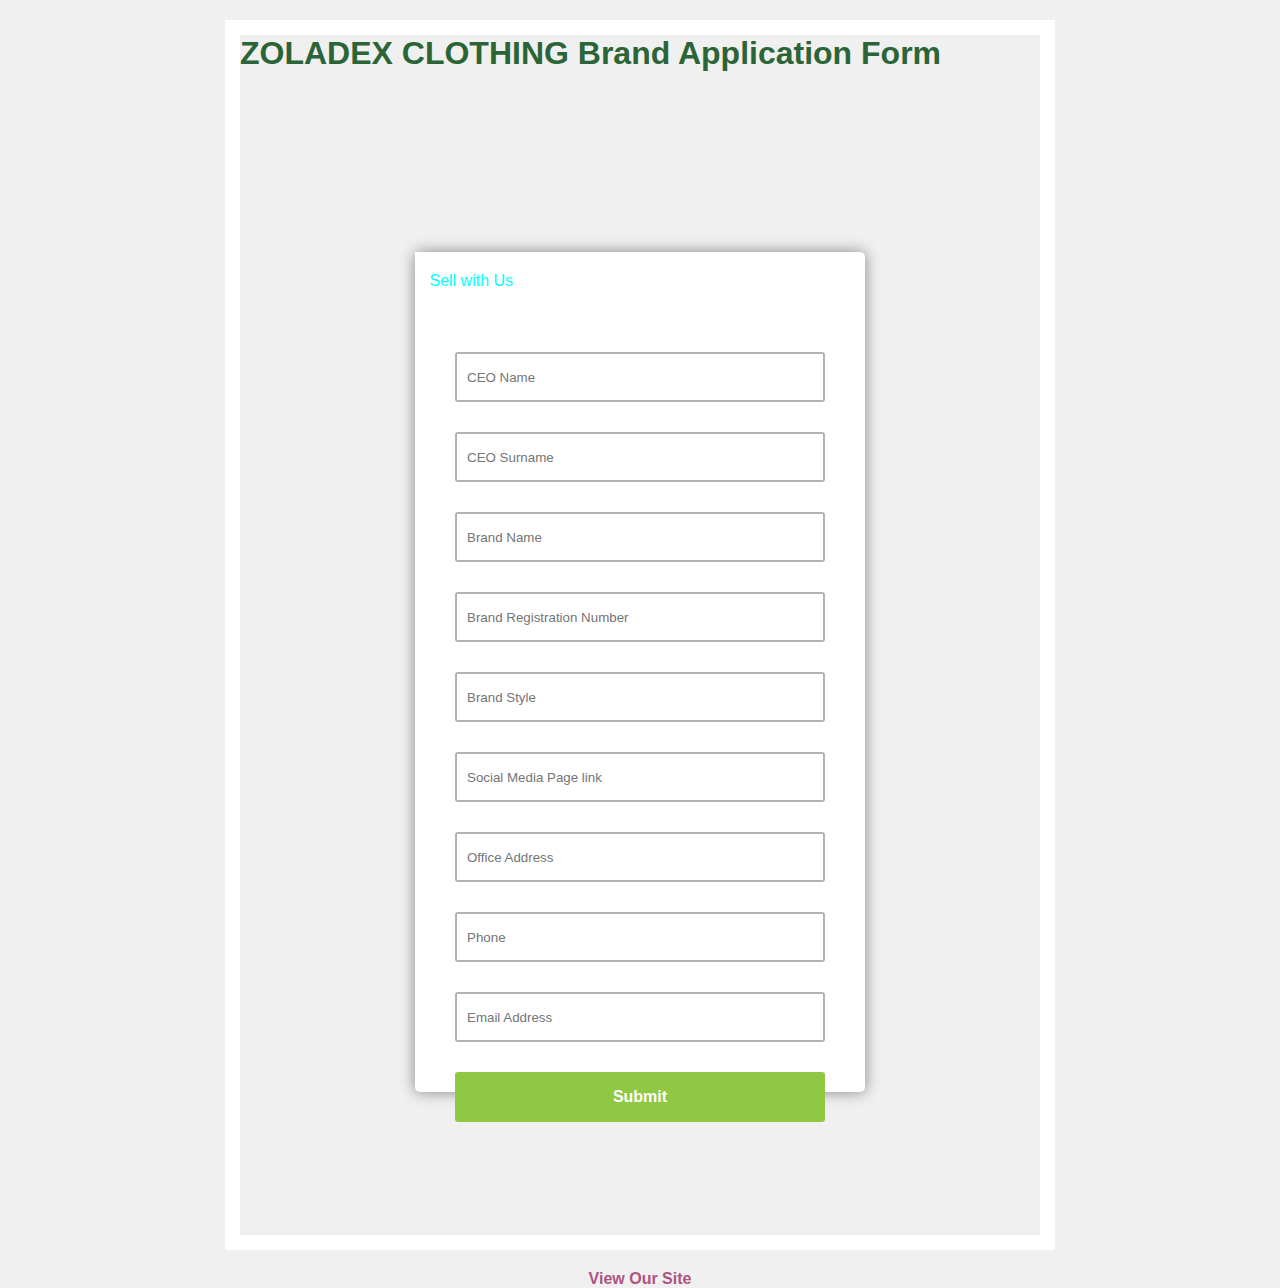
<file: brand_application.html>
<!DOCTYPE html>
<html lang="en">
<head>
    <meta charset="UTF-8">
    <meta http-equiv="X-UA-Compatible" content="IE=edge">
    <meta name="viewport" content="width=device-width, initial-scale=1.0">
    <title>Brand Application</title>
    <link rel="stylesheet" href="./brand_application.css">
    <script src="./brand_application.js"></script>
</head>
<body>
    <div id="bg" style="color: rgb(43, 100, 55);">
      <h1>ZOLADEX CLOTHING Brand Application Form</h1>
        <div class="module">
          <ul>
            <li class="tab activeTab" style="color: aqua;">Sell with Us</li>
            <!-- <li class="tab" ><img src="https://i.imgur.com/ZsRgIDD.png" alt="" class="icon"/></li>
            <li class="tab" ><img src="https://i.imgur.com/34Q50wo.png" alt="" class="icon"/></li>
            <li class="tab" ><img src="https://i.imgur.com/LCCJ06E.png" alt="" class="icon"/></li>  -->
          </ul>
          
          <form class="form">
            <input type="text" placeholder="CEO Name" id="ceo_name" class="textbox" />
            <input type="text" placeholder="CEO Surname" id="ceo_surname" class="textbox" />
            <input type="text" placeholder="Brand Name" id="brand_name" class="textbox" />
            <input type="text" placeholder="Brand Registration Number" id="brand_registration_number" class="textbox" />
            <input type="text" placeholder="Brand Style" id="brand_style" class="textbox" />
            <input type="text" placeholder="Social Media Page link" id="social_media_link" class="textbox" />
            <input type="text" placeholder="Office Address" id="office_address" class="textbox" />
            <input type="text" placeholder="Phone" id="brand_phone" class="textbox" />
            <input type="text" placeholder="Email Address"  id="brand_email" class="textbox" />
            <input type="button" onclick="event.preventDefault(), brandRegister()" value="Submit"  class="button" />
          </form>
        </div>
      </div>
      
      <a href="./index.html" target="_blank">View Our Site</a>
</body>
</html>
</file>
<file: brand_application.css>
*{  
    margin:0;
    padding:0;
  }
  
  body{
    
    background-color:#f0f0f0;
    font-family:helvetica;
  }
  
  a{
    display:block;
    color:#ad5482;  
    text-decoration:none;
    font-weight:bold;
    margin-top:40px;
    text-align:center;
  }
  
  #bg{
    position:relative;
    top:20px;
    height:1200px;
    width:800px;
    background:url('https://i.imgur.com/3eP9Z4O.png') center no-repeat;
    background-size:cover;
    margin-left:auto;
    margin-right:auto; 
    border:#fff 15px solid;
  }
  
  .module{
    position:relative;
    top:15%;    
    height:70%;
    width:450px;
    margin-left:auto;
    margin-right:auto;
    border-radius:5px;
    background:RGBA(255,255,255,1);
      
    -webkit-box-shadow:  0px 0px 15px 0px rgba(0, 0, 0, .45);        
    box-shadow:  0px 0px 15px 0px rgba(0, 0, 0, .45);
    
  }
  
  .module ul{
    list-style-type:none;
    margin:0;
  }
  
  .tab{
    float:left;
    height:60px;
    width:25%;
    padding-top:20px;
    box-sizing:border-box;
    background:#eeeeee;  
    text-align:center;
    cursor:pointer;
    transition:background .4s;
  }
  
  .tab:first-child{  
    -webkit-border-radius: 5px 0px 0px 0px;
    border-radius: 5px 0px 0px 0px;
  }
  
  .tab:last-child{  
    -webkit-border-radius: 0px 5px 0px 0px;
    border-radius: 0px 5px 0px 0px;
  }
  
  .tab:hover{  
    background-color:rgba(0,0,0,.1);
  }
  
  .activeTab{
    background:#fff;
  }
  
  .activeTab .icon{
    opacity:1;
  }
  
  .icon{
    height:24px;
    width:24px;
    opacity:.2;
  }
  
  .form{
    float:left;
    height:86%;
    width:100%;
    box-sizing:border-box;
    padding:40px;
  }
  
  .textbox{
    height:50px;
    width:100%;
    border-radius:3px;
    border:rgba(0,0,0,.3) 2px solid;
    box-sizing:border-box;
    padding:10px;
    margin-bottom:30px;
  }
  
  .textbox:focus{
    outline:none;
     border:rgba(24,149,215,1) 2px solid;
     color:rgba(24,149,215,1);
  }
  
  .button{
    height:50px;
    width:100%;
    border-radius:3px;
    border:rgba(0,0,0,.3) 0px solid;
    box-sizing:border-box;
    padding:10px;
    margin-bottom:30px;
    background:#90c843;
    color:#FFF;
    font-weight:bold;
    font-size: 12pt;
    transition:background .4s;
    cursor:pointer;
  }
  
  .button:hover{
    background:#80b438;
    
  }
</file>
